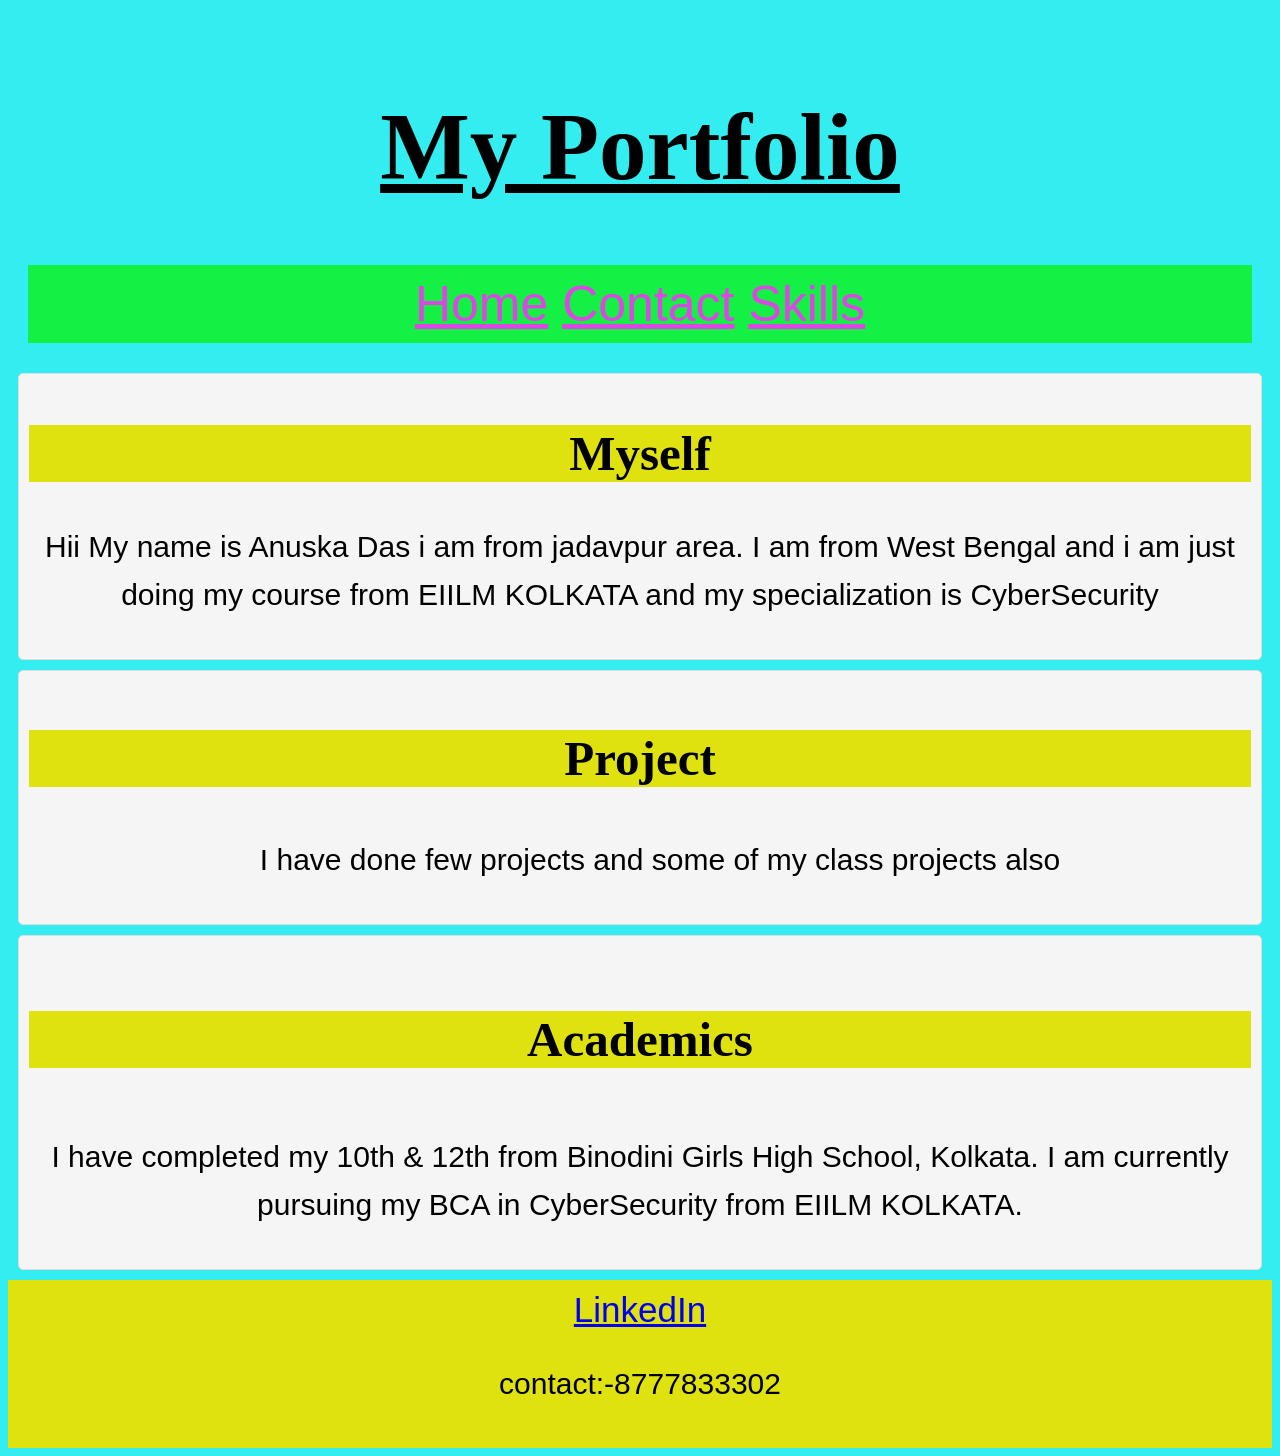
<file: index.html>
<!DOCTYPE html>

<head>
    <title> My Portfolio </title>
    <link rel="stylesheet" href="style.css">
    <script src="script.js"></script>

</head>

<body>
    <header>
        <h1> <u>My Portfolio</u></h1>
        <nav>
            <a href="index.html" style="color: rgb(223, 68, 231);">Home</a>
            <a href="contact.html" style="color: rgb(223, 68, 231);">Contact</a>
            <a href="skills.html" style="color: rgb(223, 68, 231);">Skills</a>

        </nav>
    </header>
    <div class="product-card">
        <h2>Myself</h2>
        <p> Hii My name is Anuska Das i am from jadavpur area. I am from West Bengal and i am just doing my course from EIILM KOLKATA and my specialization is CyberSecurity</p>
    </div>
    <div class="product-card">
        <h3>Project</h3>
        <ul>
            <p> I have done few projects and some of my class projects also</p>
    </div>
    </ul>
    <div class="product-card">
        <h4> Academics </h4>
        <p> I have completed my 10th & 12th from Binodini Girls High School, Kolkata. I am currently pursuing my BCA in CyberSecurity from EIILM KOLKATA.</p>
    </div>
    <footer>
        <a href="https://www.linkedin.com/in/anuska-dsa-0a1a4b2c6/" target="_blank">LinkedIn</a>
        <object data="https://www.linkedin.com/in/anuska-dsa-0a1a4b2c6/" width="80" height="80"></object>
        <p>contact:-8777833302</p>
    </footer>

</body>

</html>
</file>
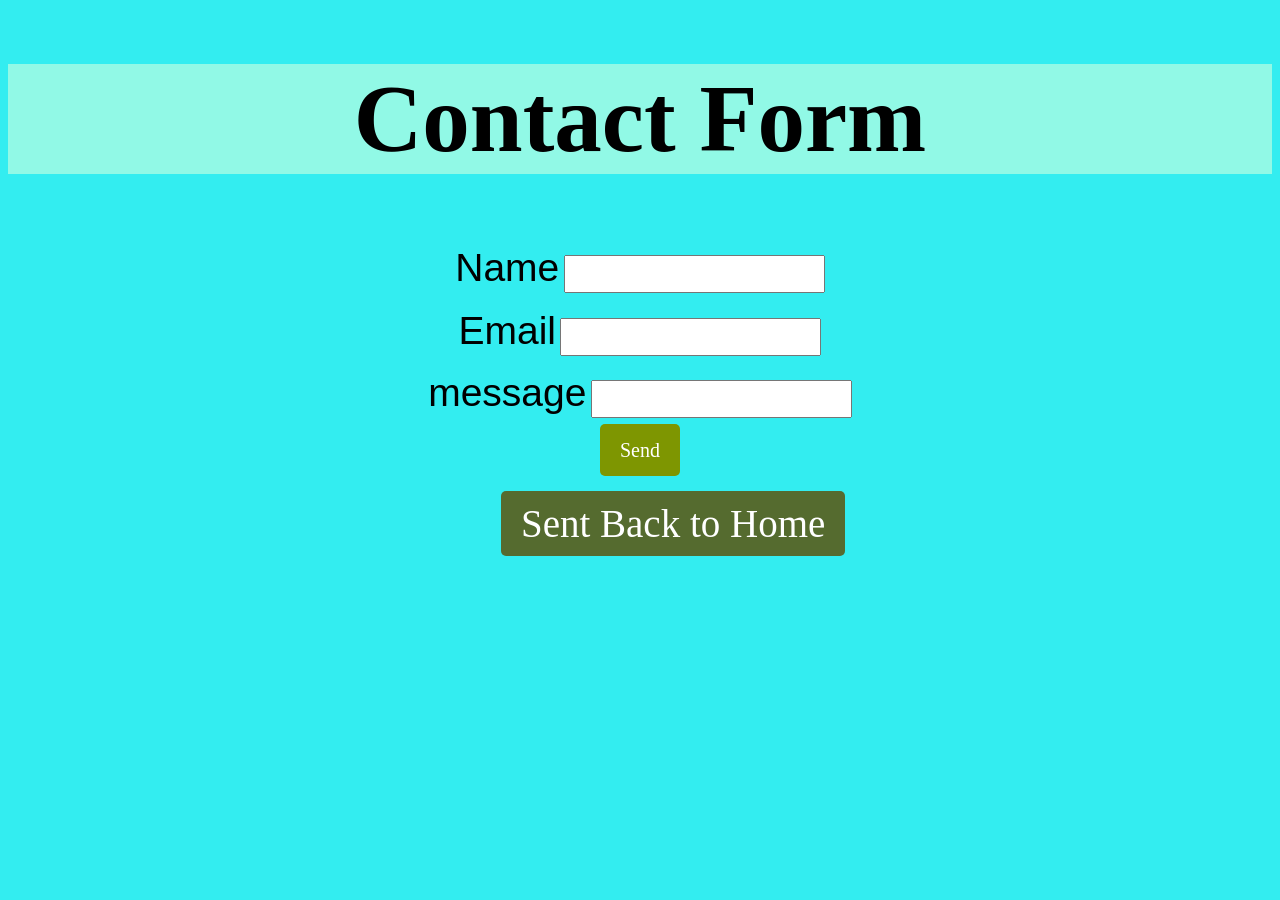
<file: contact.html>
<!DOCTYPE html>
<html lang="en">

<head>
    <link rel="stylesheet" href="style.css">
    <script src="script.js"></script>

</head>

<body>
    <center>
        <div class="card-container">
            <h1>Contact Form</h1>
            <form id="contactForm">
        </div>

        <label for="name">Name</label> <input type="text" id="name" required>
        <br>

        <label for="email">Email</label> <input type="email" id="email" required>
        <br>

        <label for="message">message</label> <input type="message" id="message" required>
        <br>

        <button type="submit">Send</button>
        <br>
        <div class="contact-box">
            <a href="index.html" class="back-home-link"> Sent Back to Home</a>
        </div>
        </form>

</body>

</html>
</file>
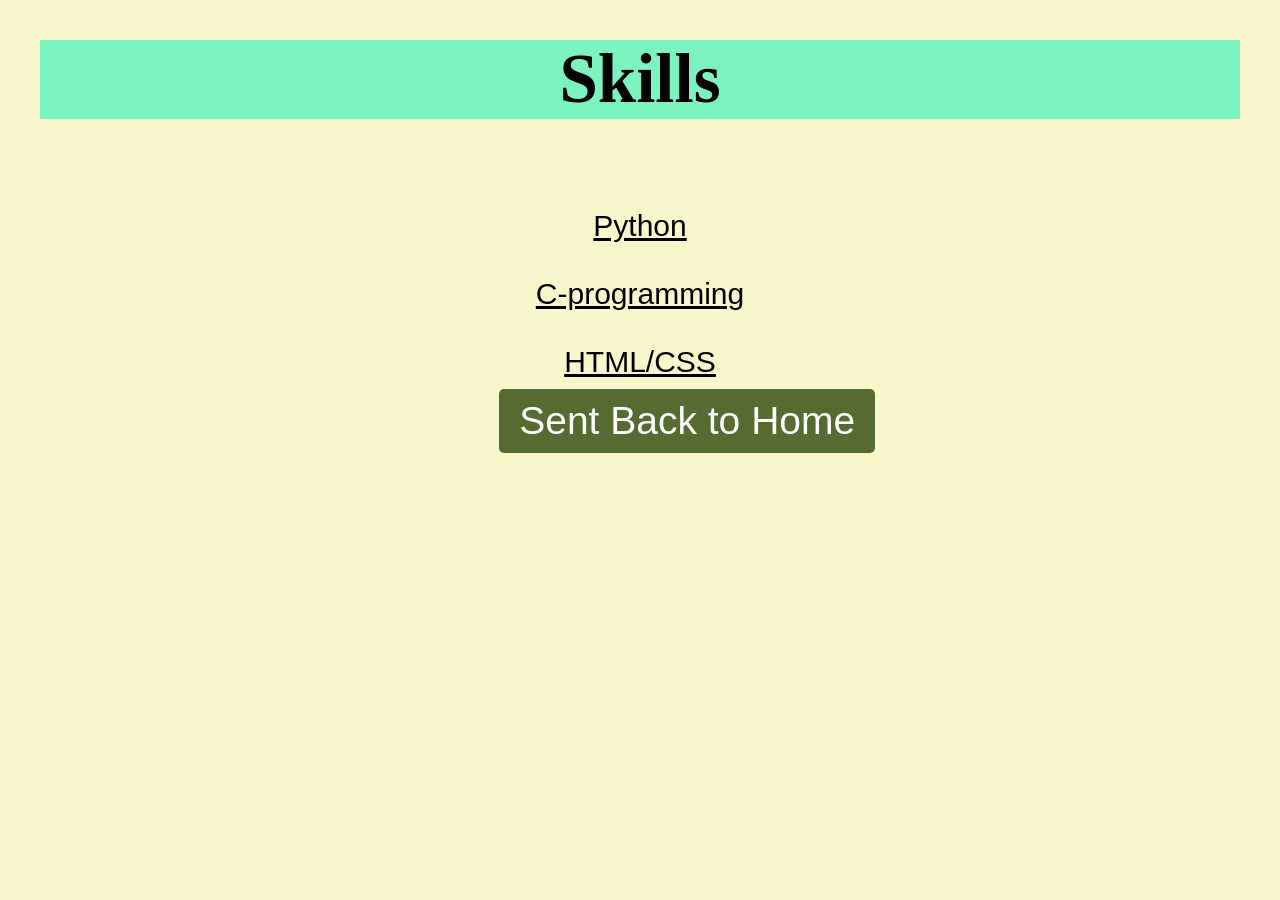
<file: skills.html>
<html>

<head>
    <title> Skills </title>
</head>
<link rel="stylesheet" href="skills.css">


<body>
    <center>
        <div class="card-container">
            <h1>Skills</h1>
        </div>
        <nav>
            <br>Python</br>
            <br> C-programming </br>
            <br>HTML/CSS</br>
        </nav>
        <div class="contact-box">
            <a href="index.html" class="bottom-home-link"> Sent Back to Home</a>
        </div>
</body>

</html>
</file>
<file: style.css>
body {
    font-family: Arial, sans-serif;
    background-color: #33edf0;
    margin: 20;
    padding: 20;
}

h1 {
    text-align: center;
    font-size: 95px;
    font-family: 'sans serif', cursive;
}

header {
    padding: 20px;
    text-align: center;
}

h2 {
    background-color: #dfe20e;
    text-align: center;
    font-size: 49px;
    font-family: 'times new roman', serif;
}

p {
    text-align: center;
    font-size: 20px;
    line-height: 1.6;
    font-size: 39px;
}

h3 {
    background-color: #dfe20e;
    text-align: center;
    font-size: 49px;
    font-family: 'times new roman', serif;
}

h4 {
    background-color: #dfe20e;
    text-align: center;
    font-size: 49px;
    font-family: 'times new roman', serif;
}

nav {
    background-color: #15f045;
    padding: 10px;
    text-align: center;
    font-size: 50px;
}

p {
    text-align: center;
    font-size: 30px;
    line-height: 1.6;
}

footer {
    background-color: #dfe20e;
    padding: 10px;
    text-align: center;
    font-size: 35px;
}

.product-card {
    background-color: #f5f5f5;
    border: 1px solid #ddd;
    border-radius: 5px;
    padding: 10px;
    margin: 10px;
    text-align: center;
}

label {
    font-size: 39px;
    line-height: 1.6;
}

input {
    font-size: 20px;
    line-height: 1.6;
}

button {
    font-size: 20px;
    font-family: inherited, cursive;
    line-height: 1.6;
    text-align: center;
    padding: 10px 20px;
    background-color: #7E9601;
    color: #ffffff;
    border: none;
    border-radius: 5px;
    cursor: pointer;
}

.contact-box {
    position: relative;
    padding-top: 40px;
}

.back-home-link {
    position: absolute;
    font-size: 39px;
    font-family: 'inherited', cursive;
    top: 15px;
    left: 39%;
    background-color: #556b2f;
    color: #ffffff;
    padding: 10px 20px;
    text-decoration: none;
    border-radius: 5px;
}

.card-container {
    background-color: #91f9e6;
    padding: -10px;
    text-align: center;
    font-size: 30px;
}
</file>
<file: skills.css>
body {
    font-family: Arial, sans-serif;
    background-color: #f8f6cb;
    margin: 20;
    padding: 20;
}

h1 {
    text-align: center;
    font-size: 69px;
    font-family: 'sans serif', cursive;
}

nav {
    padding: 10px;
    text-align: center;
    font-size: 30px;
    text-decoration: underline;
}

.bottom-home-link {
    position: absolute;
    font-size: 39px;
    left: 39%;
    background-color: #556b2f;
    color: white;
    padding: 10px 20px;
    text-decoration: none;
    border-radius: 5px;
}

.card-container {
    background-color: #7bf4c0;
    padding: -10px;
    text-align: center;
    font-size: 30px;
}
</file>
